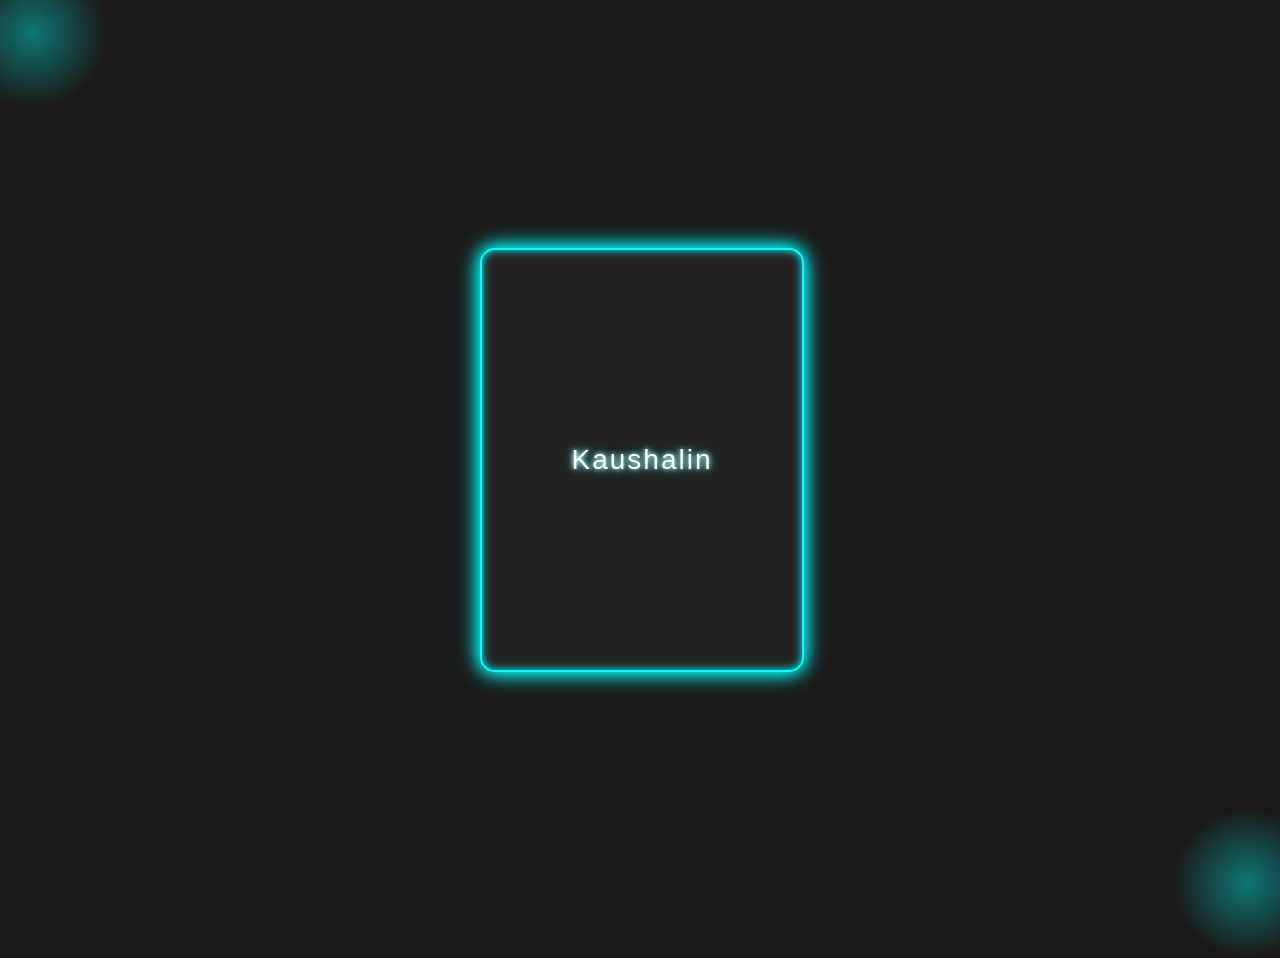
<file: index.html>
<!DOCTYPE html>
<html lang="en">
<head>
    <meta charset="UTF-8">
    <meta name="viewport" content="width=device-width, initial-scale=1.0">
    <title>3D Animated Flashcard</title>
    <link rel="stylesheet" href="style.css">
</head>
<body>
    <div class="card-container">
        <div class="card">
            <div class="front">
                <div class="name">Kaushalin</div>
            </div>
            <div class="back">
                <div class="email">kaushalin@example.com</div>
            </div>
        </div>
    </div>
    <script src="script.js"></script>
</body>
</html>
</file>
<file: style.css>
body {
    display: flex;
    justify-content: center;
    align-items: center;
    min-height: 100vh;
    background-color: #1a1a1a;
    font-family: sans-serif;
    overflow: hidden;
    position: relative;
}

body::before, body::after {
    content: '';
    position: absolute;
    width: 150px;
    height: 150px;
    background: radial-gradient(circle, rgba(0, 255, 255, 0.4) 0%, rgba(0, 255, 255, 0) 70%);
    z-index: 1;
    animation: neon-glow 4s infinite alternate;
}

body::before {
    top: -50px;
    left: -50px;
}

body::after {
    bottom: -50px;
    right: -50px;
    animation-delay: -2s;
}

@keyframes neon-glow {
    from {
        transform: scale(1) rotate(0deg);
        opacity: 0.5;
    }
    to {
        transform: scale(1.2) rotate(45deg);
        opacity: 0.8;
    }
}

.card-container {
    perspective: 1000px;
    width: 320px;
    height: 420px;
}

.card {
    width: 100%;
    height: 100%;
    position: relative;
    transform-style: preserve-3d;
    transition: transform 0.9s;
    cursor: pointer;
}

.card.is-flipped {
    transform: rotateY(180deg);
}

.front, .back {
    position: absolute;
    width: 100%;
    height: 100%;
    backface-visibility: hidden;
    display: flex;
    justify-content: center;
    align-items: center;
    border-radius: 15px;
    background: #222;
    border: 2px solid #00ffff;
    box-shadow: 0 0 15px #00ffff, 0 0 25px #00ffff, inset 0 0 10px #00ffff;
    color: #fff;
    text-shadow: 0 0 5px #fff, 0 0 10px #00ffff;
}

.back {
    transform: rotateY(180deg);
}

.name, .email {
    font-size: 28px;
    text-align: center;
    letter-spacing: 2px;
}
</file>
